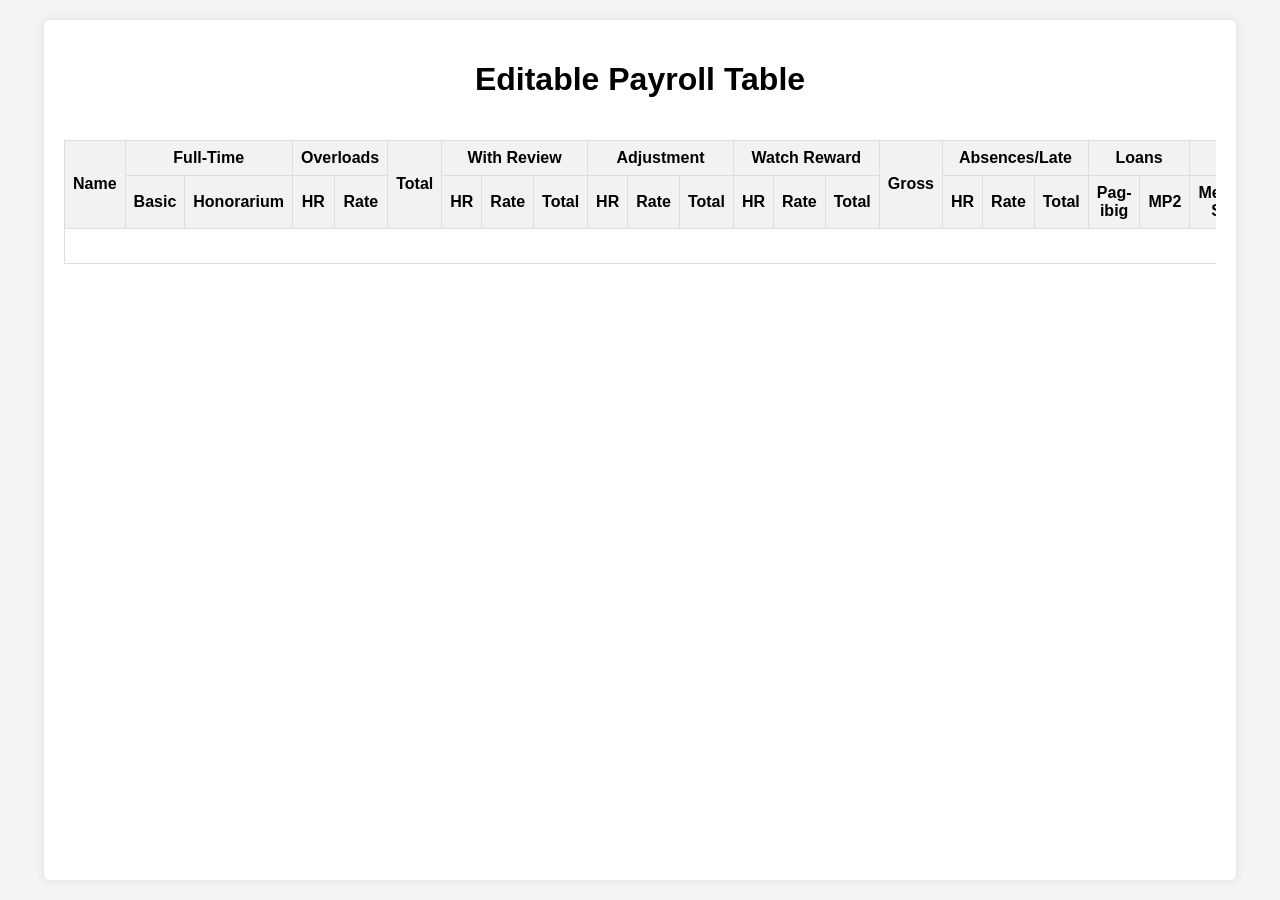
<file: index.html>
<!DOCTYPE html>
<html lang="en">
<head>
    <meta charset="UTF-8">
    <meta name="viewport" content="width=device-width, initial-scale=1.0">
    <title>Editable Payroll Table</title>
    <style>
        body {
            font-family: Arial, sans-serif;
            margin: 0;
            padding: 0;
            display: flex;
            min-height: 100vh;
            background-color: #f4f4f4;
        }
        .content {
            margin: 20px auto;
            padding: 20px;
            background-color: #fff;
            border-radius: 5px;
            box-shadow: 0 0 10px rgba(0, 0, 0, 0.1);
            max-width: 90%;
        }
        h1 {
            text-align: center;
        }
        .table-wrapper {
            overflow-x: auto;
        }
        table {
            width: 100%;
            border-collapse: collapse;
            margin-top: 20px;
        }
        th, td {
            border: 1px solid #ddd;
            padding: 8px;
            text-align: center;
        }
        th {
            background-color: #f2f2f2;
            font-weight: bold;
        }
        button {
            padding: 8px 12px;
            background-color: #007bff;
            color: #fff;
            border: none;
            border-radius: 3px;
            cursor: pointer;
        }
        button:hover {
            background-color: #0056b3;
        }
        @media (max-width: 768px) {
            th, td {
                font-size: 12px;
            }
        }
    </style>
</head>
<body>
    <div class="content">
        <h1>Editable Payroll Table</h1>
        <div class="table-wrapper">
            <table id="crudTable">
                <thead>
                    <tr>
                        <th rowspan="2">Name</th>
                        <th colspan="2">Full-Time</th>
                        <th colspan="2">Overloads</th>
                        <th rowspan="2">Total</th>
                        <th colspan="3">With Review</th>
                        <th colspan="3">Adjustment</th>
                        <th colspan="3">Watch Reward</th>
                        <th rowspan="2">Gross</th>
                        <th colspan="3">Absences/Late</th>
                        <th colspan="2">Loans</th>
                        <th colspan="5">Contributions</th>
                        <th rowspan="2">Canteen</th>
                        <th rowspan="2">Others</th>
                        <th rowspan="2">Total Deductions</th>
                        <th rowspan="2">Net Pay</th>
                        <th rowspan="2">Actions</th>
                    </tr>
                    <tr>
                        <th>Basic</th>
                        <th>Honorarium</th>
                        <th>HR</th>
                        <th>Rate</th>
                        <th>HR</th>
                        <th>Rate</th>
                        <th>Total</th>
                        <th>HR</th>
                        <th>Rate</th>
                        <th>Total</th>
                        <th>HR</th>
                        <th>Rate</th>
                        <th>Total</th>
                        <th>HR</th>
                        <th>Rate</th>
                        <th>Total</th>
                        <th>Pag-ibig</th>
                        <th>MP2</th>
                        <th>Med. S</th>
                        <th>SSS</th>
                        <th>Ret.</th>
                        <th>P-ibig</th>
                        <th>P-Hlth</th>
                    </tr>
                </thead>
                <tbody>
                    <!-- Rows will be added dynamically -->
                </tbody>
                <tfoot>
                    <tr>
                        <td colspan="29" style="text-align: right; font-weight: bold;">Total Net Pay</td>
                        <td id="totalNetPay">0</td>
                        <td></td>
                    </tr>
                </tfoot>
            </table>
        </div>
    </div>
</file>
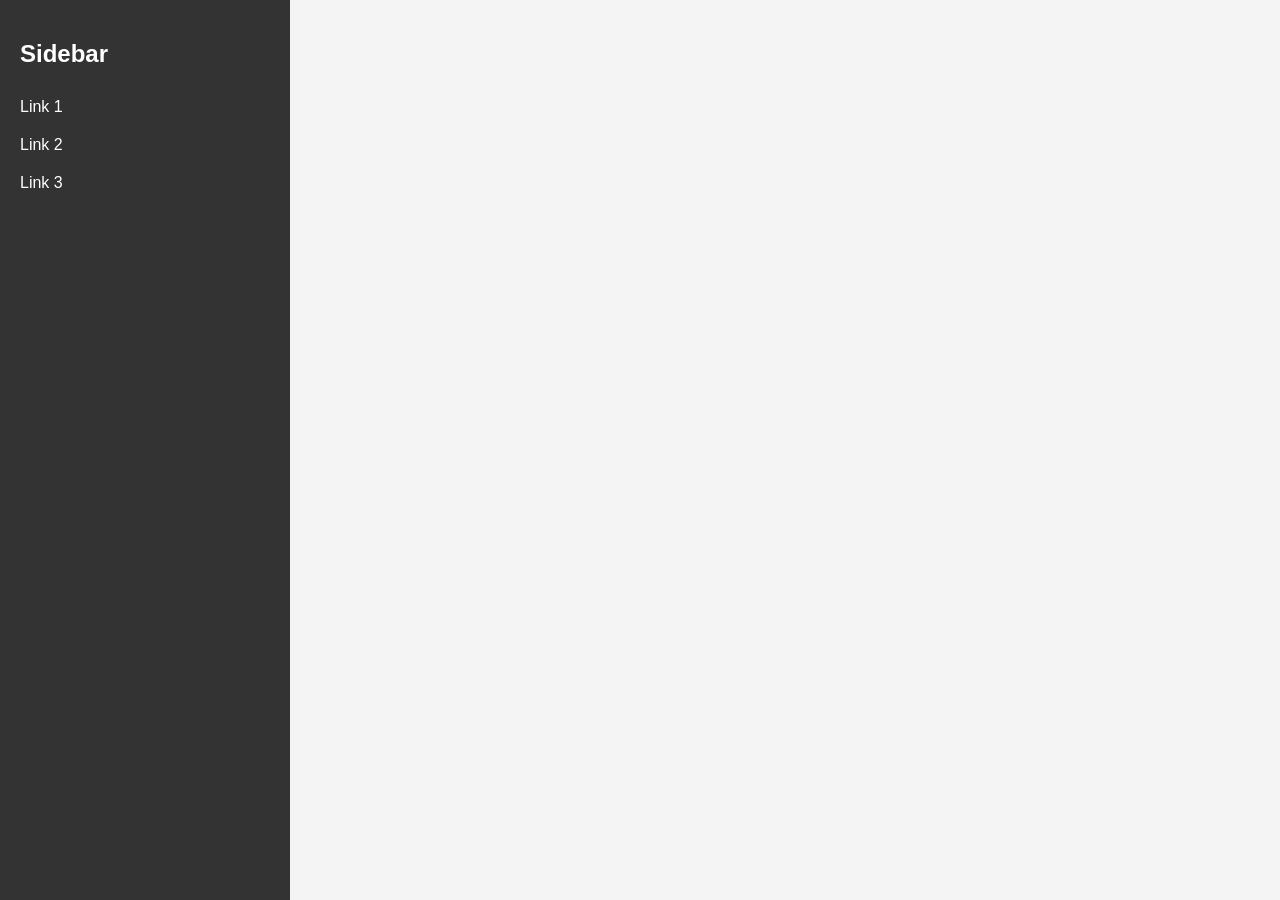
<file: sidebar.html>
<!DOCTYPE html>
<html lang="en">
<head>
    <meta charset="UTF-8">
    <meta name="viewport" content="width=device-width, initial-scale=1.0">
    <title>Sidebar</title>
    <style>
        body {
            font-family: Arial, sans-serif;
            margin: 0;
            padding: 0;
            display: flex;
            min-height: 100vh;
            background-color: #f4f4f4;
        }
        .sidebar {
            width: 250px;
            background-color: #333;
            color: #fff;
            display: flex;
            flex-direction: column;
            padding: 20px;
        }
        .sidebar a {
            color: #fff;
            text-decoration: none;
            margin: 10px 0;
        }
        .sidebar a:hover {
            text-decoration: underline;
        }
    </style>
</head>
<body>
    <div class="sidebar">
        <h2>Sidebar</h2>
        <a href="#">Link 1</a>
        <a href="#">Link 2</a>
        <a href="#">Link 3</a>
    </div>
</body>
</html>
</file>
